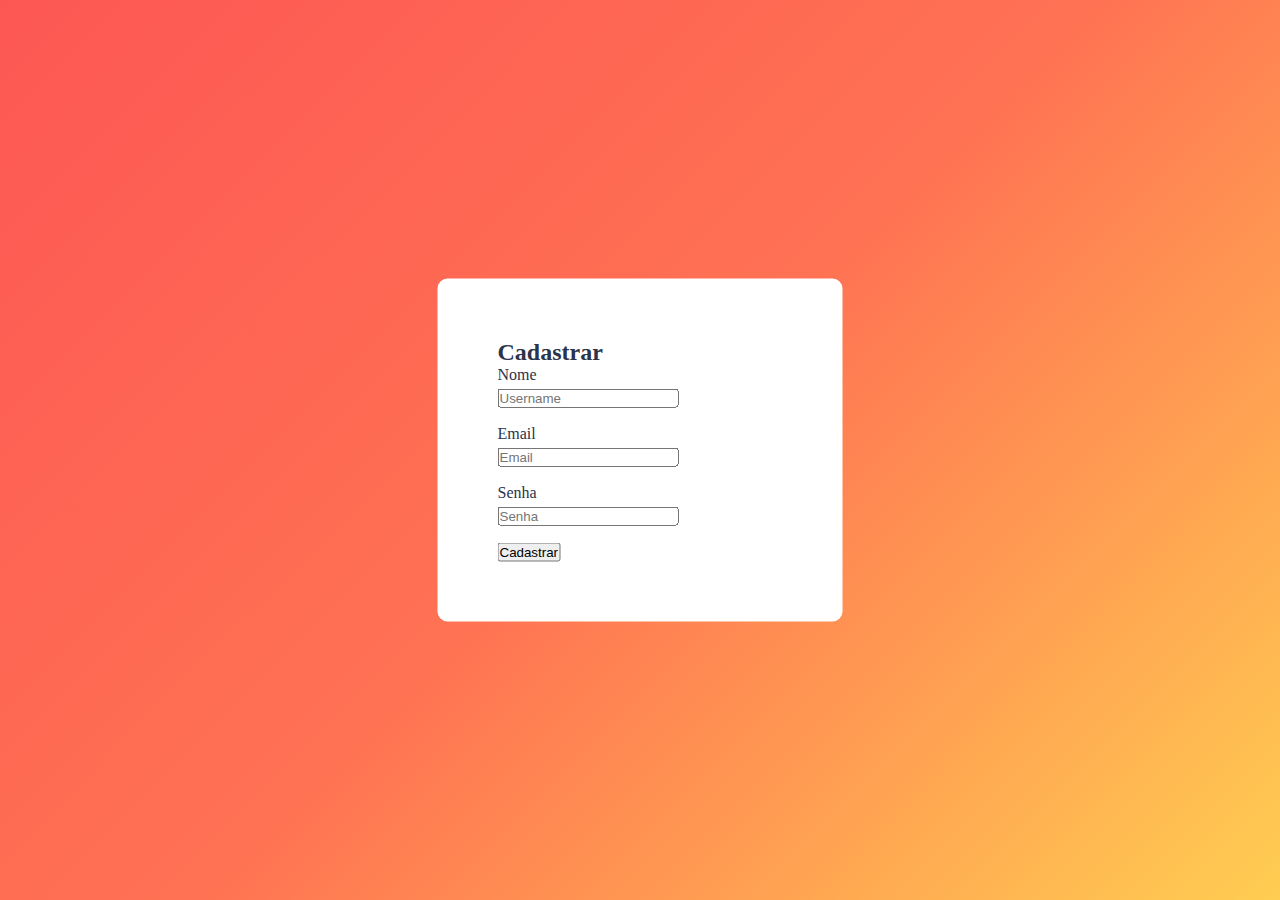
<file: Formulario/fomulario.html>
<!DOCTYPE html>
<html lang="en">
<head>
    <meta charset="UTF-8">
    <meta name="viewport" content="width=device-width, initial-scale=1.0">
    <title>Document</title>
    <link rel="stylesheet" href="form.css ">
</head>
<body>
    <div id="form">
        <form action="">
          <h2 class="tetle">Cadastrar</h2>

        <label for="Username">Nome</label>
        <div class="input">
            <input id="Usarname" name="Username" placeholder="Username" type="text">
        </div>
        <label for="email">Email</label>
        <div class="input">
            <input id="Email" name="Email" placeholder="Email" type="text">
        </div>
        <label for="Senha">Senha</label>
        <div class="input">
            <input id="Senha" name="Senha" placeholder="Senha" type="text">
        </div>
        <div id="btn">
            <button type="submit">Cadastrar</button>
        </div>
        </form>
    </div>
</body>
</html>
</file>
<file: Formulario/form.css>
@import url('https://fonts.googleapis.com/css2?family=Poppins:ital,wght@0,100;0,200;0,300;0,400;0,500;0,600;0,700;0,800;0,900;1,100;1,200;1,300;1,400;1,500;1,600;1,700;1,800;1,900&display=swap');


*{
    margin: 0%;
    padding: 0%;
}
body{
    width: 100%;
    height: 100vh;
    font-family: 'poppins' sans-serif;
    background: linear-gradient(-45deg, #ffce51, #ff7253, #fd5754);
}
#form{
    position: relative;
    top: 50%;
    left: 50%;
    transform: translate(-50%, -50%);
    background: #ffff;
    border-radius: 10px;
    padding: 60px;
    width: min-content;
    align-items: center;
    color: #2b344b;
}
.title{
    font-size: 1.8em;
    margin-bottom: 10%;
}
.input{
    min-width: 280px;
    border-radius: 22px;
    border: 20x #6f7eBa solid;
    padding: 5px;
    margin: 0px 0px 12px -5px;
}
</file>
